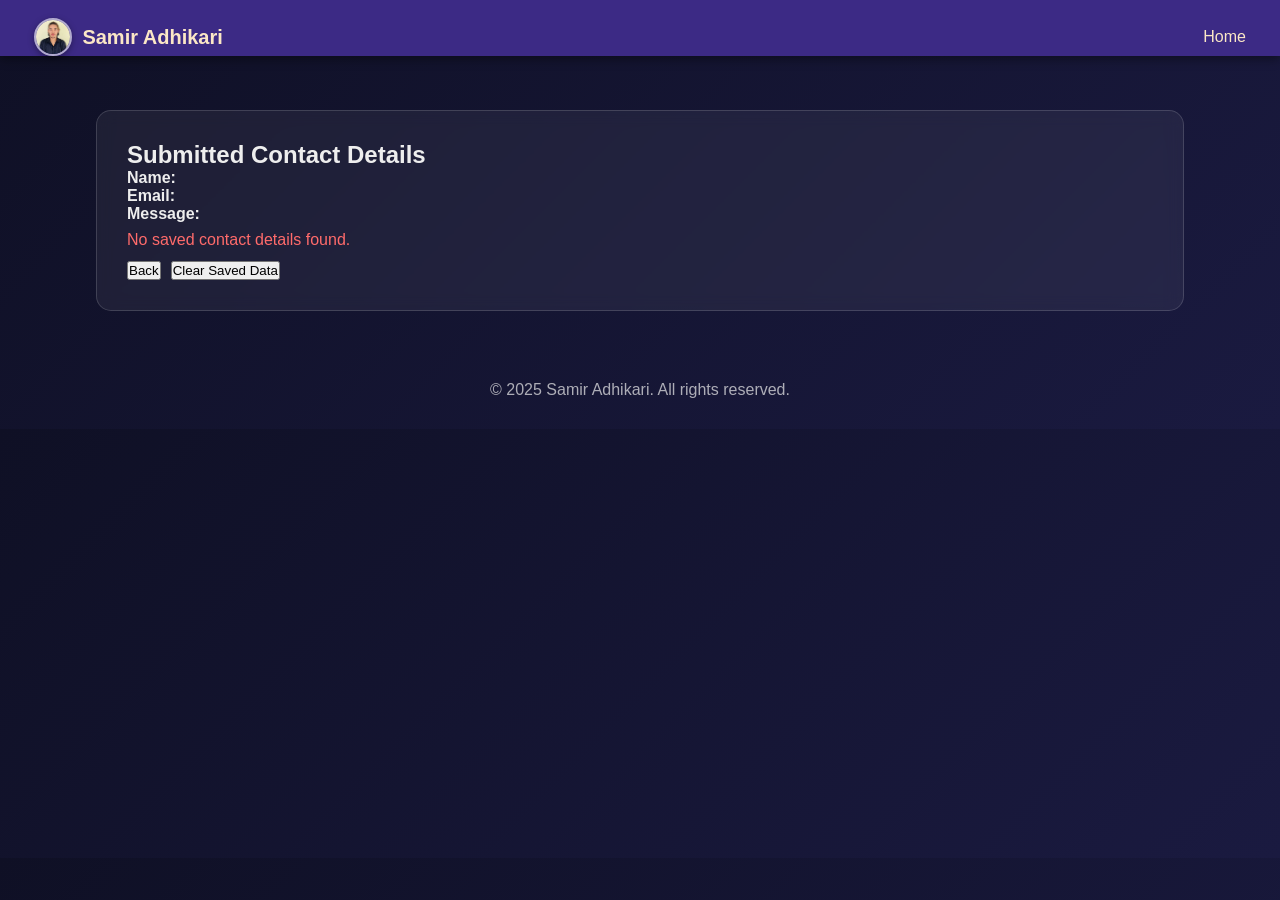
<file: form-details.html>
<!DOCTYPE html>
<html lang="en">
<head>
<meta charset="UTF-8">
<meta name="viewport" content="width=device-width, initial-scale=1.0">
<title>Form Details</title>
<link rel="stylesheet" href="style.css">
</head>
<body>
<nav id="navigation">
  <ul>
    <li class="brand"><img src="name .png" alt="Profile" class="nav-avatar"> Samir Adhikari</li>
    <div class="nav-right">
      <a href="index.html"><li>Home</li></a>
    </div>
  </ul>
  
</nav>

<section class="section-box">
  <h2>Submitted Contact Details</h2>
  <div id="details">
    <p><strong>Name:</strong> <span id="d-name"></span></p>
    <p><strong>Email:</strong> <span id="d-email"></span></p>
    <p><strong>Message:</strong> <span id="d-message"></span></p>
    <div id="empty-msg" style="margin-top:8px; color:#ff6b6b; display:none;">No saved contact details found.</div>
  </div>
  <div style="margin-top:12px; display:flex; gap:10px;">
    <a href="index.html"><button>Back</button></a>
    <button id="clear-storage">Clear Saved Data</button>
  </div>
</section>

<footer>
  <p>&copy; 2025 Samir Adhikari. All rights reserved.</p>
</footer>

<script>
const nameVal=localStorage.getItem('contactName')||'';
const emailVal=localStorage.getItem('contactEmail')||'';
const messageVal=localStorage.getItem('contactMessage')||'';
document.getElementById('d-name').textContent=nameVal;
document.getElementById('d-email').textContent=emailVal;
document.getElementById('d-message').textContent=messageVal;
const emptyMsg=document.getElementById('empty-msg');
if(!nameVal&&!emailVal&&!messageVal){emptyMsg.style.display='block'}
document.getElementById('clear-storage').addEventListener('click',()=>{
  localStorage.removeItem('contactName');
  localStorage.removeItem('contactEmail');
  localStorage.removeItem('contactMessage');
  document.getElementById('d-name').textContent='';
  document.getElementById('d-email').textContent='';
  document.getElementById('d-message').textContent='';
  emptyMsg.style.display='block';
});
</script>
</body>
</html>
</file>
<file: style.css>
/* GLOBAL */
* {
    margin: 0;
    padding: 0;
    box-sizing: border-box;
    font-family: 'Poppins', sans-serif;
}

body {
    background: linear-gradient(135deg, #0f1025, #1a1a40);
    color: #eee;
    padding-top: 70px;
}

/* NAVIGATION BAR */
#navigation {
    background-color: #3c2a85;
    position: fixed;
    top: 0;
    width: 100%;
    height: 56px;
    z-index: 999;
    box-shadow: 0 3px 10px rgba(0,0,0,0.4);
    backdrop-filter: none;
    transition: background-color 0.3s ease, backdrop-filter 0.3s ease, box-shadow 0.3s ease, transform 0.3s ease;
}

#navigation ul {
    display: flex;
    list-style: none;
    padding: 10px 20px;
    align-items: center;
}

.brand {
    display: flex;
    align-items: center;
    gap: 10px;
    font-size: 20px;
    font-weight: 600;
    color: #fff;
}

.nav-avatar {
    width: clamp(28px, 3vw, 40px);
    height: clamp(28px, 3vw, 40px);
    border-radius: 50%;
    object-fit: cover;
    border: 2px solid rgba(255,255,255,0.6);
    box-shadow: 0 2px 6px rgba(0,0,0,0.35);
}

#navigation a {
    text-decoration: none;
}

#navigation ul li {
    padding: 8px 14px;
    color: #fbe7c6;
    transition: 0.3s;
}

#navigation ul li:hover {
    background-color: #5740b8;
    border-radius: 8px;
}

.nav-right {
    display: flex;
    gap: 10px;
    margin-left: auto;
}

/* HERO SECTION */
.hero {
    display: flex;
    justify-content: space-between;
    align-items: center;
    padding: 60px 80px;
}

.hero-content h1 {
    font-size: 45px;
    margin: 10px 0;
}

.hero-content h2 {
    font-size: 20px;
    opacity: 0.8;
}

.tagline {
    margin: 10px 0 20px 0;
    opacity: 0.9;
    font-size: 16px;
}

.profile-img {
    aspect-ratio: 1 / 1;
    width: clamp(160px, 20vw, 280px);
    height: auto;
    border-radius: 50%;
    object-fit: cover;
    box-shadow: 0 4px 15px rgba(255,255,255,0.2);
}

.hero-buttons button {
    background-color: #15bd70;
    color: #101010;
    padding: 10px 16px;
    margin-right: 10px;
    border: none;
    border-radius: 8px;
    cursor: pointer;
    font-weight: 600;
    transition: 0.3s;
}

.hero-buttons button:hover {
    transform: scale(1.05);
    opacity: 0.85;
}

/* SECTIONS */
.section-box {
    background: rgba(255,255,255,0.06);
    border: 1px solid rgba(255,255,255,0.15);
    width: 85%;
    margin: 40px auto;
    padding: 30px;
    border-radius: 15px;
    backdrop-filter: blur(8px);
}

/* TABLE */
#table {
    width: 100%;
    margin-top: 20px;
    border-collapse: collapse;
}

#table th, #table td {
    border: 1px solid #fff;
    padding: 12px;
    text-align: center;
    font-size: 15px;
}

/* PROJECTS */
.projects {
    display: grid;
    grid-template-columns: repeat(auto-fit, minmax(220px, 1fr));
    gap: 20px;
    align-items: start;
}

.project {
    background: rgba(255,255,255,0.08);
    border: 1px solid rgba(255,255,255,0.2);
    width: 220px;
    padding: 15px;
    border-radius: 12px;
    text-align: center;
    transition: 0.3s ease;
}

.project:hover {
    transform: scale(1.05);
    background: rgba(255,255,255,0.15);
}

.project img {
    width: 200px;
    border-radius: 12px;
}

/* FOOTER */
footer {
    text-align: center;
    padding: 30px;
    opacity: 0.7;
}

.skills { display: grid; gap: 14px; }
.skill { display: grid; grid-template-columns: 120px 1fr; align-items: center; gap: 12px; }
.bar { background: rgba(255,255,255,0.15); height: 10px; border-radius: 10px; overflow: hidden; }
.fill { background: #15bd70; width: 0; height: 100%; transition: width 1.2s ease; }

#contact-form { display: grid; gap: 12px; margin-top: 14px; }
#contact-form input, #contact-form textarea { padding: 10px 12px; border-radius: 8px; border: 1px solid rgba(255,255,255,0.25); background: rgba(255,255,255,0.08); color: #eee; }
#contact-form button { background: #3c2a85; color: #fff; padding: 10px 16px; border: none; border-radius: 8px; cursor: pointer; }
#form-status { margin-top: 6px; font-weight: 600; }

.slider { position: relative; max-width: 800px; margin: 10px auto; aspect-ratio: 16 / 9; }
.slide { display: none; width: 100%; height: 100%; object-fit: cover; border-radius: 12px; }
.slide.active { display: block; }
.slider-controls { display: flex; justify-content: center; gap: 10px; margin-top: 10px; }
.slider-controls button { background: #15bd70; color: #101010; padding: 8px 12px; border: none; border-radius: 8px; cursor: pointer; }

#back-to-top { position: fixed; right: 20px; bottom: 20px; display: none; background: #15bd70; color: #101010; border: none; border-radius: 50%; width: 40px; height: 40px; cursor: pointer; box-shadow: 0 4px 10px rgba(0,0,0,0.3); }

#theme-toggle { background: #5740b8; color: #fff; border: none; border-radius: 8px; padding: 8px 12px; cursor: pointer; }

body.dark-mode { background: linear-gradient(135deg, #111, #222); color: #ddd; }
body.dark-mode #navigation { background-color: #222; }
body.dark-mode .section-box { background: rgba(0,0,0,0.3); border-color: rgba(255,255,255,0.1); }
#navigation.nav-scrolled { background-color: rgba(60,42,133,0.6); backdrop-filter: blur(10px); box-shadow: 0 8px 20px rgba(0,0,0,0.5); }
#navigation.nav-scrolled:hover { backdrop-filter: blur(12px); }
body.dark-mode #navigation.nav-scrolled { background-color: rgba(34,34,34,0.6); }

#media .media-grid { display: grid; grid-template-columns: repeat(auto-fit, minmax(280px, 1fr)); gap: 16px; align-items: start; justify-items: center; }
#media video, #media canvas { width: 100%; max-width: 600px; border-radius: 12px; box-shadow: 0 4px 12px rgba(0,0,0,0.35); }
#media audio { width: 100%; max-width: 600px; }
</file>
